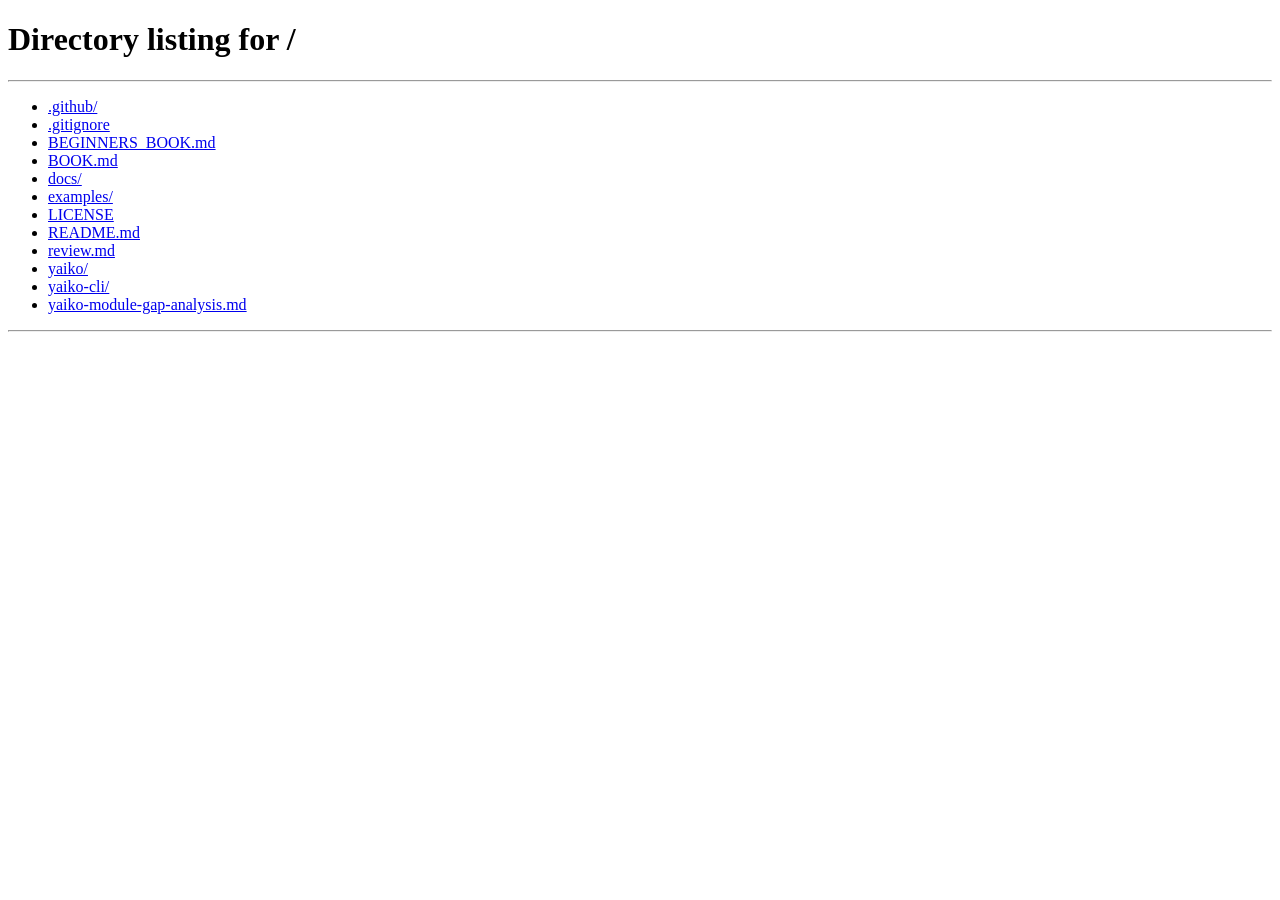
<file: examples/chat/templates/chat.html>
<!DOCTYPE html>
<html lang="en">

<head>
    <meta charset="UTF-8">
    <meta name="viewport" content="width=device-width, initial-scale=1.0">
    <title>Chat - Yaiko Chat</title>
    <link href="https://fonts.googleapis.com/css2?family=Inter:wght@400;500;600;700&display=swap" rel="stylesheet">
    <style>
        :root {
            --color-bg-dark: #0a0a0a;
            --color-bg: #111111;
            --color-surface: #1a1a1a;
            --color-surface-hover: #222222;
            --color-surface-light: #2a2a2a;
            --color-border: #333333;
            --color-border-light: #444444;
            --color-text: #ffffff;
            --color-text-secondary: #a0a0a0;
            --color-text-muted: #666666;
            --color-primary: #8b5cf6;
            --color-primary-hover: #7c3aed;
            --color-primary-light: #a78bfa;
            --color-primary-glow: rgba(139, 92, 246, 0.3);
            --gradient-primary: linear-gradient(135deg, #8b5cf6 0%, #06b6d4 100%);
            --font-sans: 'Inter', -apple-system, BlinkMacSystemFont, sans-serif;
            --radius-sm: 0.5rem;
            --radius-md: 0.75rem;
            --radius-lg: 1rem;
            --radius-xl: 1.5rem;
        }

        *,
        *::before,
        *::after {
            box-sizing: border-box;
            margin: 0;
            padding: 0;
        }

        html {
            font-size: 16px;
            -webkit-font-smoothing: antialiased;
        }

        body {
            font-family: var(--font-sans);
            background: var(--color-bg-dark);
            color: var(--color-text);
            line-height: 1.5;
            height: 100vh;
            overflow: hidden;
        }

        .chat-app {
            display: flex;
            height: 100vh;
        }

        /* Sidebar */
        .sidebar {
            width: 280px;
            background: var(--color-bg);
            border-right: 1px solid var(--color-border);
            display: flex;
            flex-direction: column;
            flex-shrink: 0;
        }

        .sidebar-header {
            padding: 1.25rem;
            border-bottom: 1px solid var(--color-border);
        }

        .logo {
            display: flex;
            align-items: center;
            gap: 0.75rem;
            font-weight: 600;
            font-size: 1.125rem;
        }

        .logo svg {
            color: var(--color-primary);
        }

        .new-chat-btn {
            display: flex;
            align-items: center;
            gap: 0.75rem;
            width: calc(100% - 1.5rem);
            margin: 0.75rem;
            padding: 0.875rem 1rem;
            background: var(--gradient-primary);
            border: none;
            border-radius: var(--radius-md);
            color: white;
            font-family: var(--font-sans);
            font-size: 0.875rem;
            font-weight: 500;
            cursor: pointer;
            transition: all 150ms ease;
        }

        .new-chat-btn:hover {
            transform: translateY(-1px);
            box-shadow: 0 4px 12px rgba(139, 92, 246, 0.3);
        }

        .conversations-container {
            flex: 1;
            overflow-y: auto;
            padding: 0.5rem;
        }

        .conversations-label {
            padding: 0.75rem;
            font-size: 0.75rem;
            font-weight: 600;
            color: var(--color-text-muted);
            text-transform: uppercase;
            letter-spacing: 0.05em;
        }

        .conversation-list {
            list-style: none;
        }

        .conversation-item {
            padding: 0.875rem 1rem;
            border-radius: var(--radius-md);
            cursor: pointer;
            transition: all 150ms ease;
            white-space: nowrap;
            overflow: hidden;
            text-overflow: ellipsis;
            font-size: 0.875rem;
            color: var(--color-text-secondary);
            margin-bottom: 0.25rem;
        }

        .conversation-item:hover {
            background: var(--color-surface);
            color: var(--color-text);
        }

        .conversation-item.active {
            background: var(--color-surface-light);
            color: var(--color-text);
        }

        .sidebar-footer {
            padding: 1rem 1.25rem;
            border-top: 1px solid var(--color-border);
            display: flex;
            align-items: center;
            gap: 0.75rem;
        }

        .user-info {
            flex: 1;
            display: flex;
            align-items: center;
            gap: 0.75rem;
            min-width: 0;
        }

        .user-avatar {
            width: 36px;
            height: 36px;
            background: var(--gradient-primary);
            border-radius: 50%;
            display: flex;
            align-items: center;
            justify-content: center;
            font-size: 0.875rem;
            font-weight: 600;
            flex-shrink: 0;
        }

        .user-email {
            font-size: 0.875rem;
            color: var(--color-text-secondary);
            overflow: hidden;
            text-overflow: ellipsis;
            white-space: nowrap;
        }

        .logout-btn {
            width: 36px;
            height: 36px;
            background: transparent;
            border: 1px solid var(--color-border);
            border-radius: var(--radius-md);
            color: var(--color-text-muted);
            cursor: pointer;
            display: flex;
            align-items: center;
            justify-content: center;
            transition: all 150ms ease;
            flex-shrink: 0;
        }

        .logout-btn:hover {
            background: var(--color-surface);
            color: var(--color-text);
            border-color: var(--color-border-light);
        }

        /* Chat Main */
        .chat-main {
            flex: 1;
            display: flex;
            flex-direction: column;
            background: var(--color-bg-dark);
            min-width: 0;
            height: 100vh;
            overflow: hidden;
        }

        .chat-container {
            flex: 1;
            display: flex;
            flex-direction: column;
            max-width: 850px;
            margin: 0 auto;
            width: 100%;
            padding: 0 1.5rem;
            height: 100%;
            overflow: hidden;
        }

        .chat-messages {
            flex: 1;
            overflow-y: auto;
            overflow-x: hidden;
            padding: 2rem 0;
            min-height: 0;
        }

        /* Welcome Screen */
        .welcome-screen {
            display: flex;
            flex-direction: column;
            align-items: center;
            justify-content: center;
            height: 100%;
            text-align: center;
            padding: 2rem;
        }

        .welcome-icon {
            width: 80px;
            height: 80px;
            background: var(--gradient-primary);
            border-radius: 50%;
            display: flex;
            align-items: center;
            justify-content: center;
            margin-bottom: 2rem;
            box-shadow: 0 8px 32px rgba(139, 92, 246, 0.3);
        }

        .welcome-icon svg {
            color: white;
        }

        .welcome-screen h1 {
            font-size: 2rem;
            font-weight: 600;
            margin-bottom: 0.75rem;
        }

        .welcome-screen>p {
            color: var(--color-text-secondary);
            max-width: 400px;
            margin-bottom: 2.5rem;
            font-size: 1.0625rem;
        }

        .suggestions {
            display: flex;
            flex-wrap: wrap;
            gap: 0.75rem;
            justify-content: center;
            max-width: 600px;
        }

        .suggestion-btn {
            display: flex;
            align-items: center;
            gap: 0.5rem;
            padding: 0.875rem 1.25rem;
            background: var(--color-surface);
            border: 1px solid var(--color-border);
            border-radius: var(--radius-lg);
            color: var(--color-text-secondary);
            font-family: var(--font-sans);
            font-size: 0.875rem;
            cursor: pointer;
            transition: all 150ms ease;
        }

        .suggestion-btn:hover {
            background: var(--color-surface-hover);
            border-color: var(--color-primary);
            color: var(--color-text);
            transform: translateY(-2px);
        }

        /* Messages */
        .message {
            display: flex;
            gap: 1rem;
            padding: 1.5rem;
            border-radius: var(--radius-lg);
            margin-bottom: 1rem;
        }

        .message.user {
            background: var(--color-surface);
        }

        .message.assistant {
            background: linear-gradient(135deg, rgba(139, 92, 246, 0.1) 0%, rgba(6, 182, 212, 0.1) 100%);
            border: 1px solid rgba(139, 92, 246, 0.2);
        }

        .message-avatar {
            width: 40px;
            height: 40px;
            border-radius: 50%;
            display: flex;
            align-items: center;
            justify-content: center;
            font-size: 0.875rem;
            font-weight: 600;
            flex-shrink: 0;
        }

        .message.user .message-avatar {
            background: var(--color-surface-light);
            color: var(--color-text);
        }

        .message.assistant .message-avatar {
            background: var(--gradient-primary);
            color: white;
        }

        .message-body {
            flex: 1;
            min-width: 0;
        }

        .message-role {
            font-size: 0.875rem;
            font-weight: 600;
            margin-bottom: 0.5rem;
        }

        .message.user .message-role {
            color: var(--color-text);
        }

        .message.assistant .message-role {
            color: var(--color-primary-light);
        }

        .message-content {
            font-size: 0.9375rem;
            line-height: 1.7;
            color: var(--color-text-secondary);
            white-space: pre-wrap;
            word-wrap: break-word;
        }

        /* Chat Input */
        .chat-input-wrapper {
            padding: 1rem 0 2rem;
        }

        .chat-input-form {
            display: flex;
            flex-direction: column;
            gap: 0.5rem;
        }

        .input-container {
            display: flex;
            align-items: flex-end;
            gap: 0.75rem;
            background: var(--color-surface);
            border: 1px solid var(--color-border);
            border-radius: var(--radius-xl);
            padding: 0.875rem 1rem;
            transition: all 150ms ease;
        }

        .input-container:focus-within {
            border-color: var(--color-primary);
            box-shadow: 0 0 0 3px var(--color-primary-glow);
        }

        #chat-input {
            flex: 1;
            padding: 0.5rem;
            background: transparent;
            border: none;
            color: var(--color-text);
            font-family: var(--font-sans);
            font-size: 1rem;
            line-height: 1.5;
            resize: none;
            max-height: 200px;
        }

        #chat-input::placeholder {
            color: var(--color-text-muted);
        }

        #chat-input:focus {
            outline: none;
        }

        .send-btn {
            width: 44px;
            height: 44px;
            background: var(--color-primary);
            border: none;
            border-radius: 50%;
            color: white;
            cursor: pointer;
            display: flex;
            align-items: center;
            justify-content: center;
            transition: all 150ms ease;
            flex-shrink: 0;
        }

        .send-btn:hover:not(:disabled) {
            background: var(--color-primary-hover);
            transform: scale(1.05);
        }

        .send-btn:disabled {
            background: var(--color-surface-light);
            color: var(--color-text-muted);
            cursor: not-allowed;
        }

        .input-hint {
            font-size: 0.75rem;
            color: var(--color-text-muted);
            text-align: center;
        }

        /* Loading */
        .message-loading {
            display: flex;
            gap: 0.35rem;
            padding: 0.5rem 0;
        }

        .message-loading span {
            width: 8px;
            height: 8px;
            background: var(--color-primary);
            border-radius: 50%;
            animation: bounce 1.4s ease-in-out infinite;
        }

        .message-loading span:nth-child(1) {
            animation-delay: 0s;
        }

        .message-loading span:nth-child(2) {
            animation-delay: 0.2s;
        }

        .message-loading span:nth-child(3) {
            animation-delay: 0.4s;
        }

        @keyframes bounce {

            0%,
            80%,
            100% {
                transform: translateY(0);
            }

            40% {
                transform: translateY(-8px);
            }
        }

        /* Scrollbar */
        ::-webkit-scrollbar {
            width: 6px;
        }

        ::-webkit-scrollbar-track {
            background: transparent;
        }

        ::-webkit-scrollbar-thumb {
            background: var(--color-border);
            border-radius: 3px;
        }

        ::-webkit-scrollbar-thumb:hover {
            background: var(--color-border-light);
        }

        /* Responsive */
        @media (max-width: 768px) {
            .sidebar {
                display: none;
            }

            .chat-container {
                padding: 0 1rem;
            }
        }
    </style>
</head>

<body>
    <div class="chat-app">
        <!-- Sidebar -->
        <aside class="sidebar">
            <div class="sidebar-header">
                <div class="logo">
                    <svg width="28" height="28" viewBox="0 0 32 32" fill="none">
                        <circle cx="16" cy="16" r="14" stroke="currentColor" stroke-width="2" />
                        <circle cx="16" cy="16" r="6" fill="currentColor" />
                    </svg>
                    <span>Yaiko Chat</span>
                </div>
            </div>

            <button class="new-chat-btn" id="new-chat-btn">
                <svg width="18" height="18" viewBox="0 0 24 24" fill="none">
                    <path d="M12 5v14M5 12h14" stroke="currentColor" stroke-width="2" stroke-linecap="round" />
                </svg>
                <span>New Chat</span>
            </button>

            <div class="conversations-container">
                <div class="conversations-label">Recent Chats</div>
                <ul class="conversation-list" id="conversation-list">
                    <!-- Conversations loaded here -->
                </ul>
            </div>

            <div class="sidebar-footer">
                <div class="user-info">
                    <div class="user-avatar" id="user-avatar">U</div>
                    <span class="user-email" id="user-email">user@example.com</span>
                </div>
                <button class="logout-btn" id="logout-btn" title="Logout">
                    <svg width="18" height="18" viewBox="0 0 24 24" fill="none">
                        <path d="M9 21H5a2 2 0 01-2-2V5a2 2 0 012-2h4M16 17l5-5-5-5M21 12H9" stroke="currentColor"
                            stroke-width="2" stroke-linecap="round" stroke-linejoin="round" />
                    </svg>
                </button>
            </div>
        </aside>

        <!-- Main Chat Area -->
        <main class="chat-main">
            <div class="chat-container">
                <div class="chat-messages" id="chat-messages">
                    <div class="welcome-screen" id="welcome-screen">
                        <div class="welcome-icon">
                            <svg width="40" height="40" viewBox="0 0 48 48" fill="none">
                                <circle cx="24" cy="24" r="18" stroke="currentColor" stroke-width="2" />
                                <circle cx="24" cy="24" r="7" fill="currentColor" />
                            </svg>
                        </div>
                        <h1>How can I help you today?</h1>
                        <p>I'm an AI assistant ready to help with questions, creative tasks, coding, and more.</p>
                        <div class="suggestions">
                            <button class="suggestion-btn" data-prompt="Explain how AI works in simple terms">
                                <svg width="16" height="16" viewBox="0 0 24 24" fill="none" stroke="currentColor"
                                    stroke-width="2">
                                    <circle cx="12" cy="12" r="10" />
                                    <path d="M12 16v-4M12 8h.01" />
                                </svg>
                                Explain how AI works
                            </button>
                            <button class="suggestion-btn" data-prompt="Help me write a professional email">
                                <svg width="16" height="16" viewBox="0 0 24 24" fill="none" stroke="currentColor"
                                    stroke-width="2">
                                    <path
                                        d="M4 4h16c1.1 0 2 .9 2 2v12c0 1.1-.9 2-2 2H4c-1.1 0-2-.9-2-2V6c0-1.1.9-2 2-2z" />
                                    <path d="M22 6l-10 7L2 6" />
                                </svg>
                                Help me write an email
                            </button>
                            <button class="suggestion-btn" data-prompt="Write a Python function to sort a list">
                                <svg width="16" height="16" viewBox="0 0 24 24" fill="none" stroke="currentColor"
                                    stroke-width="2">
                                    <path d="M16 18l6-6-6-6M8 6l-6 6 6 6" />
                                </svg>
                                Write some code
                            </button>
                        </div>
                    </div>
                </div>

                <div class="chat-input-wrapper">
                    <form class="chat-input-form" id="chat-form">
                        <div class="input-container">
                            <textarea id="chat-input" placeholder="Message Yaiko..." rows="1"></textarea>
                            <button type="submit" class="send-btn" id="send-btn" disabled>
                                <svg width="20" height="20" viewBox="0 0 24 24" fill="none">
                                    <path d="M22 2L11 13M22 2l-7 20-4-9-9-4 20-7z" stroke="currentColor"
                                        stroke-width="2" stroke-linecap="round" stroke-linejoin="round" />
                                </svg>
                            </button>
                        </div>
                        <p class="input-hint">Press Enter to send, Shift+Enter for new line</p>
                    </form>
                </div>
            </div>
        </main>
    </div>

    <script src="https://code.jquery.com/jquery-3.7.1.min.js"></script>
    <script>
        (function ($) {
            'use strict';

            var token = localStorage.getItem('token');
            var currentConversationId = null;
            var isLoading = false;

            $(document).ready(function () {
                if (!token) {
                    window.location.href = '/';
                    return;
                }

                var user = JSON.parse(localStorage.getItem('user') || '{}');
                var email = user.email || 'User';
                $('#user-email').text(email);
                $('#user-avatar').text(email.charAt(0).toUpperCase());

                loadConversations();

                $('#new-chat-btn').on('click', function () {
                    startNewChat();
                });

                $('#logout-btn').on('click', function () {
                    $.ajax({
                        url: '/api/logout',
                        method: 'POST',
                        headers: { 'Authorization': 'Bearer ' + token },
                        complete: function () {
                            localStorage.removeItem('token');
                            localStorage.removeItem('user');
                            window.location.href = '/';
                        }
                    });
                });

                $('#chat-form').on('submit', function (e) {
                    e.preventDefault();
                    if (isLoading) return;
                    var message = $('#chat-input').val().trim();
                    if (!message) return;
                    sendMessage(message);
                });

                $('#chat-input').on('input', function () {
                    var hasContent = $(this).val().trim().length > 0;
                    $('#send-btn').prop('disabled', !hasContent);
                    this.style.height = 'auto';
                    this.style.height = Math.min(this.scrollHeight, 200) + 'px';
                });

                $('#chat-input').on('keydown', function (e) {
                    if (e.key === 'Enter' && !e.shiftKey) {
                        e.preventDefault();
                        if (!$('#send-btn').prop('disabled')) {
                            $('#chat-form').submit();
                        }
                    }
                });

                $(document).on('click', '.suggestion-btn', function () {
                    var prompt = $(this).data('prompt');
                    if (prompt) sendMessage(prompt);
                });
            });

            function startNewChat() {
                currentConversationId = null;
                $('#chat-messages').html(getWelcomeScreen());
                $('.conversation-item').removeClass('active');
                $('#chat-input').val('').focus();
                $('#send-btn').prop('disabled', true);
            }

            function getWelcomeScreen() {
                return '<div class="welcome-screen"><div class="welcome-icon"><svg width="40" height="40" viewBox="0 0 48 48" fill="none"><circle cx="24" cy="24" r="18" stroke="currentColor" stroke-width="2"/><circle cx="24" cy="24" r="7" fill="currentColor"/></svg></div><h1>How can I help you today?</h1><p>I\'m an AI assistant ready to help with questions, creative tasks, and more.</p><div class="suggestions"><button class="suggestion-btn" data-prompt="Explain how AI works in simple terms">Explain how AI works</button><button class="suggestion-btn" data-prompt="Help me write a professional email">Help me write an email</button></div></div>';
            }

            function loadConversations() {
                $.ajax({
                    url: '/api/conversations',
                    method: 'GET',
                    headers: { 'Authorization': 'Bearer ' + token },
                    success: function (data) {
                        renderConversationList(data.conversations);
                    }
                });
            }

            function renderConversationList(conversations) {
                var $list = $('#conversation-list');
                $list.empty();
                if (!conversations || conversations.length === 0) return;
                conversations.forEach(function (conv) {
                    var $item = $('<li>').addClass('conversation-item').attr('data-id', conv.id).text(conv.title).on('click', function () { loadConversation(conv.id); });
                    if (conv.id === currentConversationId) $item.addClass('active');
                    $list.append($item);
                });
            }

            function loadConversation(id) {
                currentConversationId = id;
                $('.conversation-item').removeClass('active');
                $('.conversation-item[data-id="' + id + '"]').addClass('active');
                $.ajax({
                    url: '/api/conversations/' + id,
                    method: 'GET',
                    headers: { 'Authorization': 'Bearer ' + token },
                    success: function (data) { renderMessages(data.conversation.messages); }
                });
            }

            function renderMessages(messages) {
                var $container = $('#chat-messages');
                $container.empty();
                messages.forEach(function (msg) { $container.append(createMessageElement(msg.role, msg.content)); });
                scrollToBottom();
            }

            // Clean markdown and emojis from AI response
            function cleanAIResponse(text) {
                if (!text) return '';
                // Remove markdown headers
                text = text.replace(/^#{1,6}\s*/gm, '');
                // Remove bold/italic
                text = text.replace(/\*\*([^*]+)\*\*/g, '$1');
                text = text.replace(/\*([^*]+)\*/g, '$1');
                text = text.replace(/__([^_]+)__/g, '$1');
                text = text.replace(/_([^_]+)_/g, '$1');
                // Remove code blocks
                text = text.replace(/```[\s\S]*?```/g, function (m) { return m.replace(/```\w*\n?/g, '').replace(/```/g, ''); });
                text = text.replace(/`([^`]+)`/g, '$1');
                // Clean bullets
                text = text.replace(/^[\-\*]\s+/gm, '- ');
                // Remove emojis
                text = text.replace(/[\u{1F300}-\u{1F9FF}]/gu, '');
                text = text.replace(/[\u{2600}-\u{27BF}]/gu, '');
                text = text.replace(/\n{3,}/g, '\n\n');
                return text.trim();
            }

            function createMessageElement(role, content) {
                var isUser = role === 'user';
                var avatarLetter = isUser ? (localStorage.getItem('user') ? JSON.parse(localStorage.getItem('user')).email.charAt(0).toUpperCase() : 'U') : 'Y';
                var displayContent = isUser ? content : cleanAIResponse(content);
                return '<div class="message ' + role + '"><div class="message-avatar">' + avatarLetter + '</div><div class="message-body"><div class="message-role">' + (isUser ? 'You' : 'Yaiko') + '</div><div class="message-content">' + escapeHtml(displayContent) + '</div></div></div>';
            }

            function appendMessage(role, content) {
                var $container = $('#chat-messages');
                $container.find('.welcome-screen').remove();
                $container.append(createMessageElement(role, content));
                scrollToBottom();
            }

            function showLoadingMessage() {
                var $container = $('#chat-messages');
                $container.append('<div class="message assistant loading-message"><div class="message-avatar">Y</div><div class="message-body"><div class="message-role">Yaiko</div><div class="message-loading"><span></span><span></span><span></span></div></div></div>');
                scrollToBottom();
            }

            function removeLoadingMessage() { $('.loading-message').remove(); }

            function sendMessage(message) {
                isLoading = true;
                $('#send-btn').prop('disabled', true);
                appendMessage('user', message);
                $('#chat-input').val('').css('height', 'auto');
                showLoadingMessage();
                $.ajax({
                    url: '/api/chat',
                    method: 'POST',
                    headers: { 'Authorization': 'Bearer ' + token },
                    contentType: 'application/json',
                    data: JSON.stringify({ message: message, conversation_id: currentConversationId }),
                    success: function (data) {
                        removeLoadingMessage();
                        currentConversationId = data.conversation_id;
                        if (data.message) appendMessage(data.message.role, data.message.content);
                        loadConversations();
                    },
                    error: function (xhr) {
                        removeLoadingMessage();
                        var error = xhr.responseJSON ? xhr.responseJSON.error : 'Failed to send message';
                        appendMessage('assistant', 'Error: ' + error);
                    },
                    complete: function () {
                        isLoading = false;
                        $('#send-btn').prop('disabled', true);
                        $('#chat-input').focus();
                    }
                });
            }

            function scrollToBottom() {
                var container = document.getElementById('chat-messages');
                if (container) container.scrollTop = container.scrollHeight;
            }

            function escapeHtml(text) {
                var div = document.createElement('div');
                div.textContent = text;
                return div.innerHTML;
            }
        })(jQuery);
    </script>
</body>

</html>
</file>
